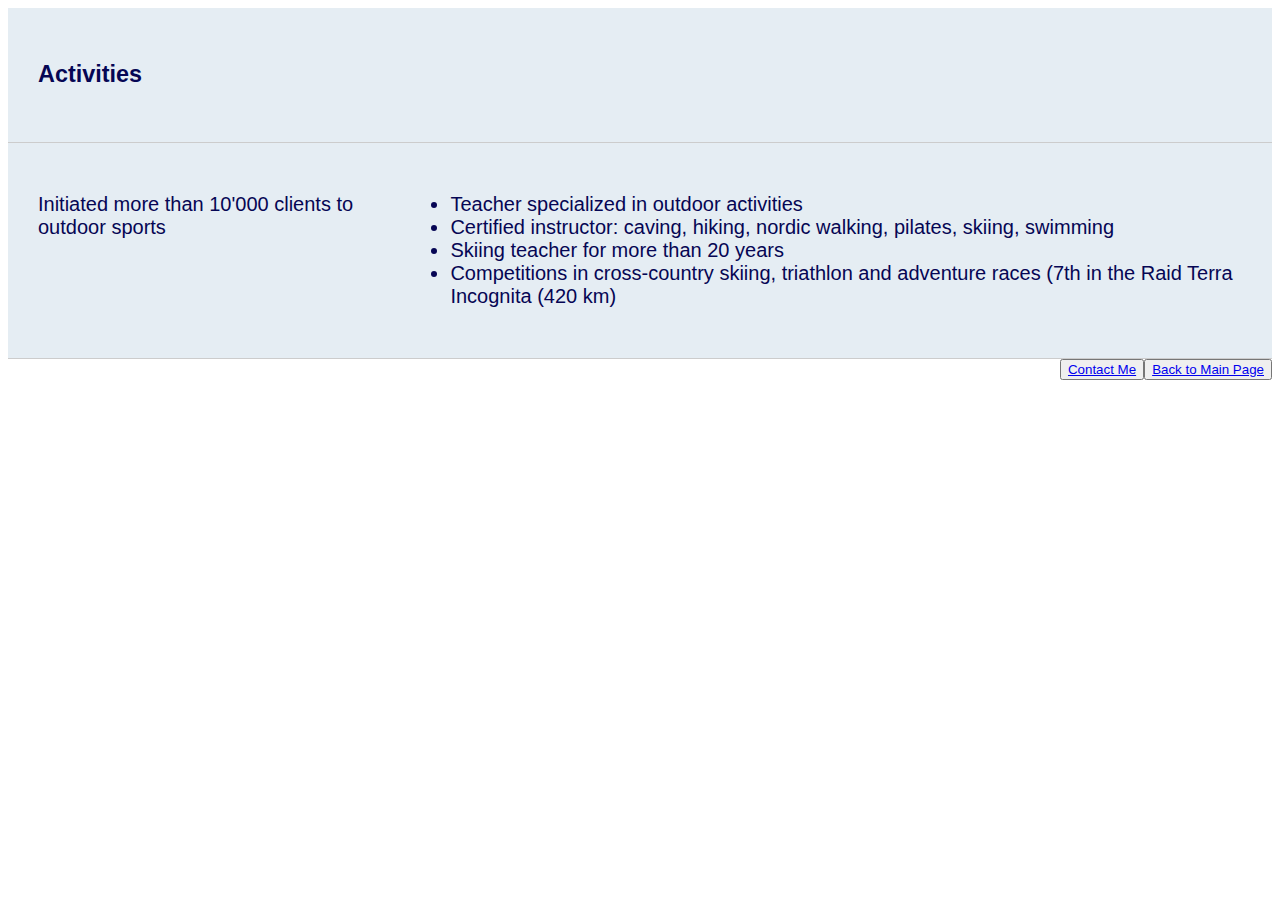
<file: templates/HTML/activities.html>
<!DOCTYPE html>
<html lang="en">
  <head>
    <meta charset="UTF-8" />
    <meta http-equiv="X-UA-Compatible" content="IE=edge" />
    <meta name="viewport" content="width=device-width, initial-scale=1.0" />
    <link rel="stylesheet" href="/static/CSS/index.css" />
    <style id="cvd_style" type="text/css"></style>
    <title>Activities</title>
  </head>
  <body>
    <!-- Container 5 -->
    <div class="containerMain">
      <div class="title">
        <h3>Activities</h3>
      </div>
    </div>
    <!-- Container 6 -->
    <div class="containerMain">
      <div class="title">
        <p>Initiated more than 10'000 clients to outdoor sports</p>
        <ul>
          <li>Teacher specialized in outdoor activities</li>
          <li>
            Certified instructor: caving, hiking, nordic walking, pilates,
            skiing, swimming
          </li>
          <li>Skiing teacher for more than 20 years</li>
          <li>
            Competitions in cross-country skiing, triathlon and adventure races
            (7th in the Raid Terra Incognita (420 km)
          </li>
        </ul>
      </div>
    </div>
    <!-- Footer buttons -->
    <footer>
      <div class="buttonMainPage">
        <button>
          <a href="/">Back to Main Page</a>
        </button>
      </div>
      <div class="buttonContact">
        <button><a href="/contact">Contact Me</a></button>
      </div>
    </footer>
    <!-- End -->
  </body>
</html>
</file>
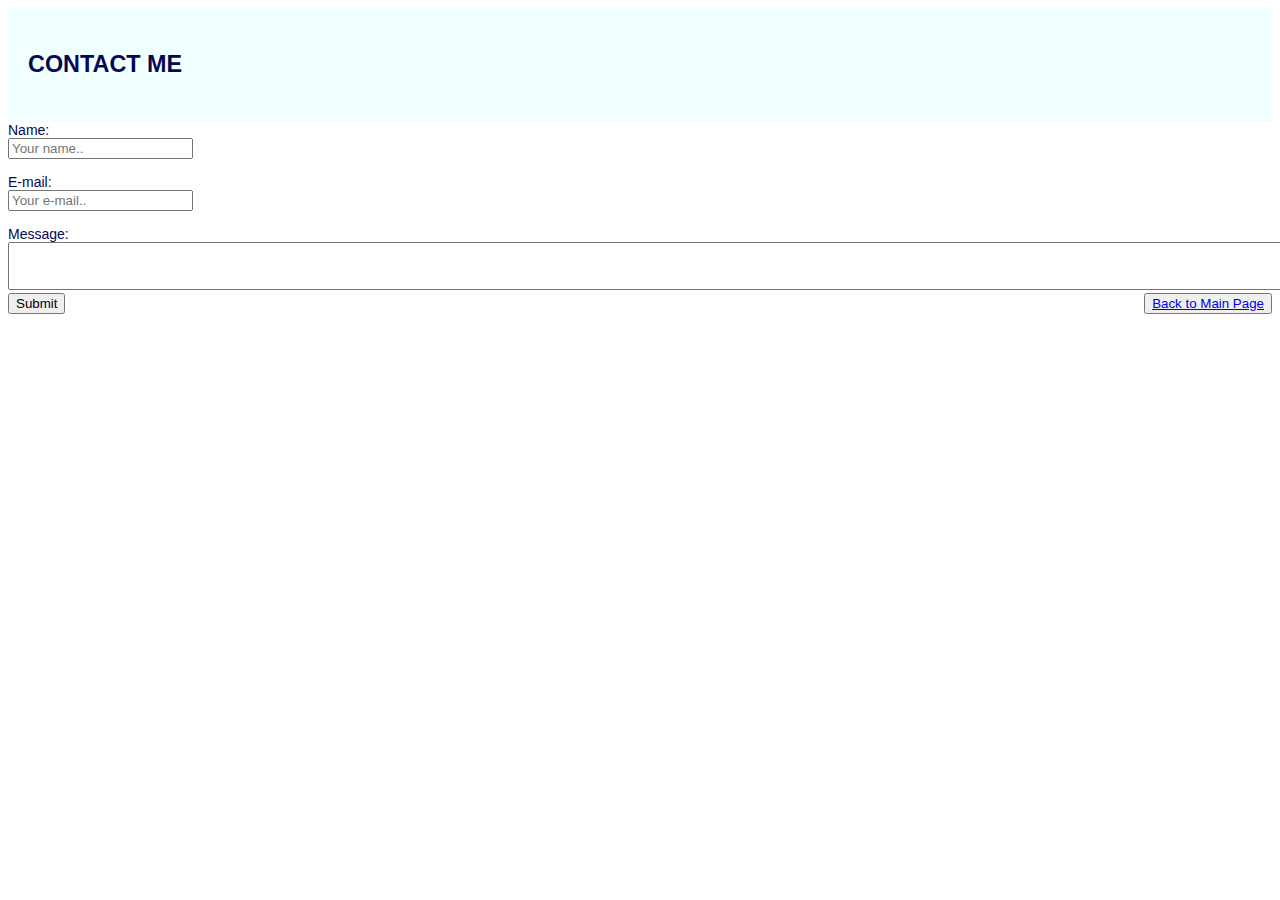
<file: templates/HTML/contact.html>
<!DOCTYPE html>
<html lang="en">
<head>
    <meta charset="UTF-8">
    <meta http-equiv="X-UA-Compatible" content="IE=edge">
    <meta name="viewport" content="width=device-width, initial-scale=1.0">
    <title>Contact</title>
    <link rel="stylesheet" href="/static/CSS/index.css" />
    <style id="cvd_style" type="text/css"></style>
</head>
    <div class="containerContact">
        <div>
           <h3>CONTACT ME</h3> 
        </div>
    </div>
    <form action="/send_email" method="post">
      <div class="form-group">
        <label>Name: </label><br>
        <input type="text" placeholder="Your name.." required name="name"/><br>
    </div>
    <div class="form-group">
      <label>E-mail: </label><br>
      <input type="text" placeholder="Your e-mail.." required name="email" /><br>
    </div>
    <div class="my-form textarea">
        <label>Message: </label><br>
        <textarea name="message" name="message"></textarea>
    </div>
    <div class="buttonSend">
      <input type="submit">
    </div>

    </form>

<!-- Footer buttons -->
<footer>
    <div class="buttonMainPage">
      <button><a href="/">Back to Main Page</a></button>
    </div>

  </footer>

</body>
</html>
</file>
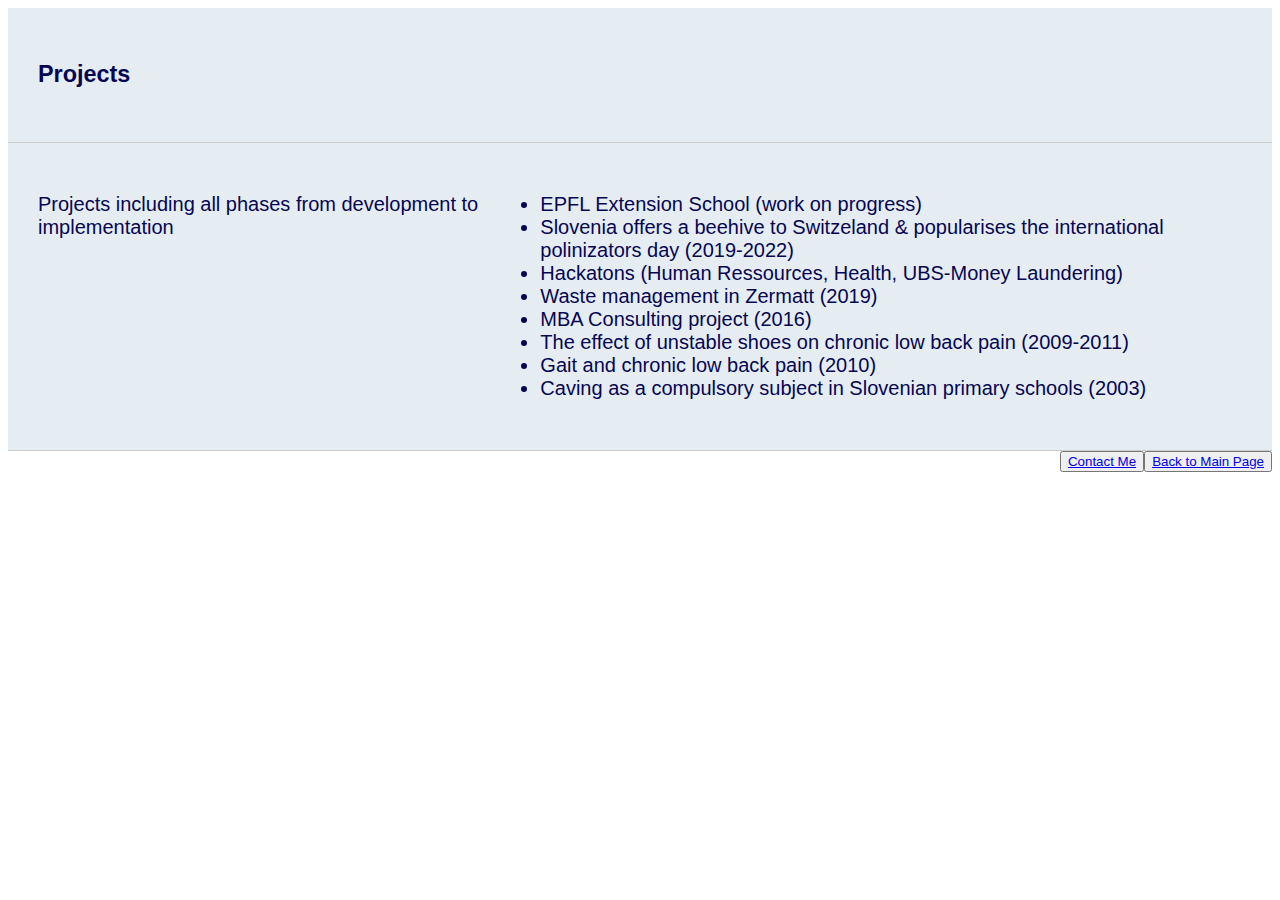
<file: templates/HTML/projects.html>
<!DOCTYPE html>
<html lang="en">
  <head>
    <meta charset="UTF-8" />
    <meta http-equiv="X-UA-Compatible" content="IE=edge" />
    <meta name="viewport" content="width=device-width, initial-scale=1.0" />
    <title>Projects</title>
    <link rel="stylesheet" href="/static/CSS/index.css" />
    <style id="cvd_style" type="text/css"></style>
  </head>
  <body>
    <!-- Container 3 -->
    <div class="containerMain">
      <div class="title">
        <h3>Projects</h3>
      </div>
    </div>
    <!-- Container 4 -->
    <div class="containerMain">
      <div class="title">
        <p>Projects including all phases from development to implementation</p>
        <ul>
          <li>EPFL Extension School (work on progress)</li>
          <li>
            Slovenia offers a beehive to Switzeland & popularises the
            international polinizators day (2019-2022)
          </li>
          <li>Hackatons (Human Ressources, Health, UBS-Money Laundering)</li>
          <li>Waste management in Zermatt (2019)</li>
          <li>MBA Consulting project (2016)</li>
          <li>
            The effect of unstable shoes on chronic low back pain (2009-2011)
          </li>
          <li>Gait and chronic low back pain (2010)</li>
          <li>
            Caving as a compulsory subject in Slovenian primary schools (2003)
          </li>
        </ul>
      </div>
    </div>
    <!-- Footer buttons -->
    <footer>
      <div class="buttonMainPage">
        <button><a href="/">Back to Main Page</a></button>
      </div>
      <div class="buttonContact">
        <button><a href="/contact">Contact Me</a></button>
      </div>
    </footer>
    <!-- End -->
  </body>
</html>
</file>
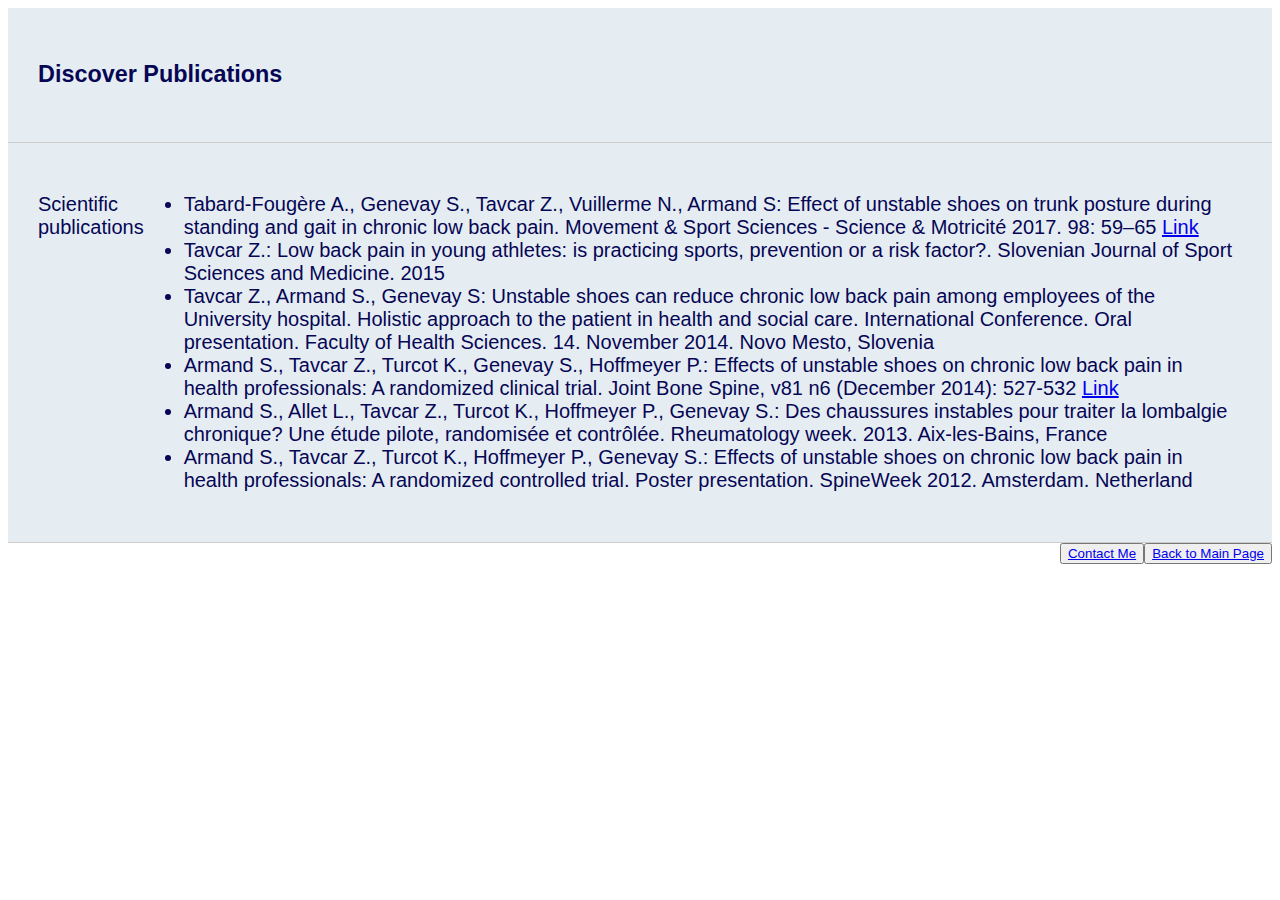
<file: templates/HTML/publications.html>
<!DOCTYPE html>
<html lang="en">
  <head>
    <meta charset="UTF-8" />
    <meta http-equiv="X-UA-Compatible" content="IE=edge" />
    <meta name="viewport" content="width=device-width, initial-scale=1.0" />
    <title>Publications</title>
    <link rel="stylesheet" href="/static/CSS/index.css" />
    <style id="cvd_style" type="text/css"></style>
  </head>
  <body>
    <!-- Container 7 -->
    <div class="containerMain">
      <div class="title">
        <h3>Discover Publications</h3>
      </div>
    </div>
    <!-- Container 8 -->
    <div class="containerMain">
      <div class="title">
        <p>Scientific publications</p>
        <ul>
          <li>
            Tabard-Fougère A., Genevay S., Tavcar Z., Vuillerme N., Armand S:
            Effect of unstable shoes on trunk posture during standing and gait
            in chronic low back pain. Movement & Sport Sciences - Science &
            Motricité 2017. 98: 59–65
            <a
              href="https://www.mov-sport-sciences.org/articles/sm/abs/2017/04/sm170017s/sm170017s.html"
              title=" Link "
              >Link</a
            >
          </li>
          <li>
            Tavcar Z.: Low back pain in young athletes: is practicing sports,
            prevention or a risk factor?. Slovenian Journal of Sport Sciences
            and Medicine. 2015
          </li>
          <li>
            Tavcar Z., Armand S., Genevay S: Unstable shoes can reduce chronic
            low back pain among employees of the University hospital. Holistic
            approach to the patient in health and social care. International
            Conference. Oral presentation. Faculty of Health Sciences. 14.
            November 2014. Novo Mesto, Slovenia
          </li>
          <li>
            Armand S., Tavcar Z., Turcot K., Genevay S., Hoffmeyer P.: Effects
            of unstable shoes on chronic low back pain in health professionals:
            A randomized clinical trial. Joint Bone Spine, v81 n6 (December
            2014): 527-532
            <a
              href="https://www.sciencedirect.com/science/article/abs/pii/S1297319X14001456?via%3Dihub"
              title=" Link "
            >
              Link
            </a>
          </li>
          <li>
            Armand S., Allet L., Tavcar Z., Turcot K., Hoffmeyer P., Genevay S.:
            Des chaussures instables pour traiter la lombalgie chronique? Une
            étude pilote, randomisée et contrôlée. Rheumatology week. 2013.
            Aix-les-Bains, France
          </li>
          <li>
            Armand S., Tavcar Z., Turcot K., Hoffmeyer P., Genevay S.: Effects
            of unstable shoes on chronic low back pain in health professionals:
            A randomized controlled trial. Poster presentation. SpineWeek 2012.
            Amsterdam. Netherland
          </li>
        </ul>
      </div>
    </div>
    <!-- Footer buttons -->
    <footer>
      <div class="buttonMainPage">
        <button><a href="/">Back to Main Page</a></button>
      </div>
      <div class="buttonContact">
        <button><a href="/contact">Contact Me</a></button>
      </div>
    </footer>
    <!--End-->
  </body>
</html>

<body></body>
</file>
<file: static/CSS/index.css>
.containerMain{
    display:flex;
    flex-wrap: wrap;
    border-bottom: 1px solid #ccc;
    padding: 20px;
    color: rgb(6, 6, 84);
    font: normal 20px Arial, Helvetica, sans-serif;
    background-color: rgb(229, 237, 243);
}
/* .box{
    display:flex; 
    flex:1;
    color: rgb(6, 6, 84);
    font: normal 20px Arial, Helvetica, sans-serif;
    padding: 10px;
} */
/* .boxBig{
    display: flex;
    flex:3;
    padding: 10px;
} */
.box{
    float: left;
    width: 33.3%;
    padding:10px;
    box-sizing:border-box;
    flex-wrap: wrap;
    direction: flex;
}
.avatar{
    clip-path: circle();
    width: 100%; 
}
.title{
    display:flex;
    padding: 10px;
    color: rgb(6, 6, 84);
    font: normal 20px Arial, Helvetica, sans-serif;
}
.image{
    display: flex;
    justify-content: center;
    align-items: center;
    border-top: 1px solid  #ccc;
    padding: 5px;
}
/* .beehive, .article, .triathlon{
    min-height: 189px; 
} */
.article{
    display:flex;
    padding-left: 5px;
    padding-right: 5px; 
}
.button{
    padding:10px;
    justify-content: left;
    vertical-align: bottom;
}
.buttonContact{
    float:right;
}

/* projet, acitvities, publications css */
.buttonMainPage{
    float:right;
}
/* contact.css */
.containerContact{
    padding: 20px;
    color: rgb(6, 6, 84);
    font: normal 20px Arial, Helvetica, sans-serif;
    background-color: azure;
}
.form-group{
    padding-bottom: 15px;
    display:block;
    width:100%;
    margin-left: auto;
    color: rgb(6, 6, 84);
    font: normal 14px Arial, Helvetica, sans-serif;
}
.buttonSend{
    float:left;
}
body{
    color: rgb(6, 6, 84);
    font: normal 14px Arial, Helvetica, sans-serif;
}
.my-form textarea{
    padding: 8px;
    width:100%;
    margin-left: auto;
}
</file>
